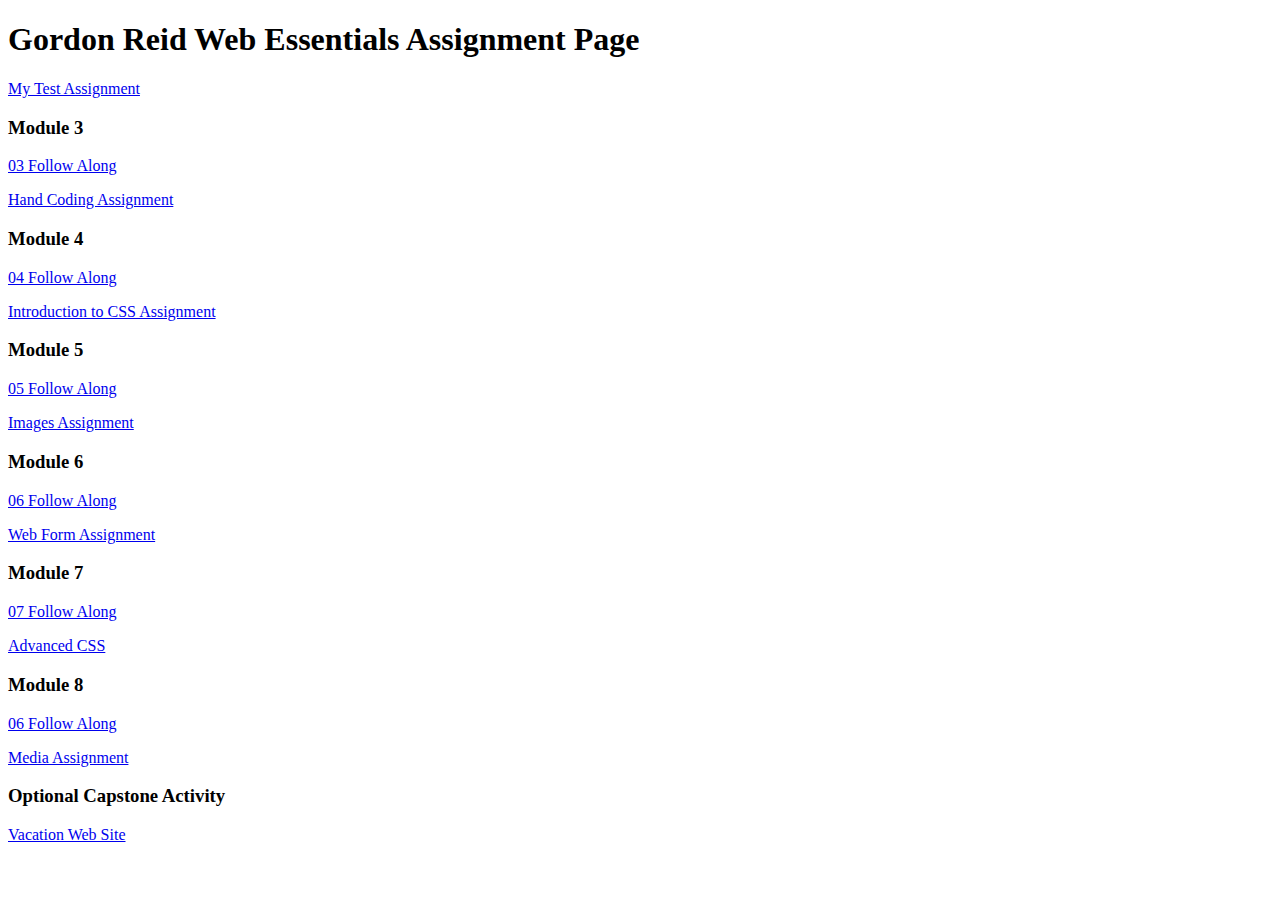
<file: index.html>
<!DOCTYPE html>
<html lang="en">
	<head>
		<meta charset="UTF-8">
		<meta name="viewport" content="width=device-width, initial-scale=1.0">
		<title>dwdd 1600 assignment list page</title>
	</head>
	<body>
		<h1>Gordon Reid Web Essentials Assignment Page</h1>
		<p><a href="01test">My Test Assignment</a></p>
		
		<h3>Module 3</h3>
		<p><a href="03follow-along">03 Follow Along</a></p>
		<p><a href="03hand-coding">Hand Coding Assignment</a></p>
		
		<h3>Module 4</h3>
		<p><a href="04follow-along">04 Follow Along</a></p>
		<p><a href="04intro-css">Introduction to CSS Assignment</a></p>
		
		<h3>Module 5</h3>
		<p><a href="05follow-along">05 Follow Along</a></p>
		<p><a href="05images">Images Assignment</a></p>
		
		<h3>Module 6</h3>
		<p><a href="06follow-along">06 Follow Along</a></p>
		<p><a href="06form">Web Form Assignment</a></p>
		
		<h3>Module 7</h3>
		<p><a href="07follow-along">07 Follow Along</a></p>
		<p><a href="07advanced-css">Advanced CSS</a></p>
		
		<h3>Module 8</h3>
		<p><a href="08follow-along">06 Follow Along</a></p>
		<p><a href="08media">Media Assignment</a></p>
		
		<h3>Optional Capstone Activity</h3>
		<p><a href="vacation">Vacation Web Site</a></p>
	</body>
</html>
</file>
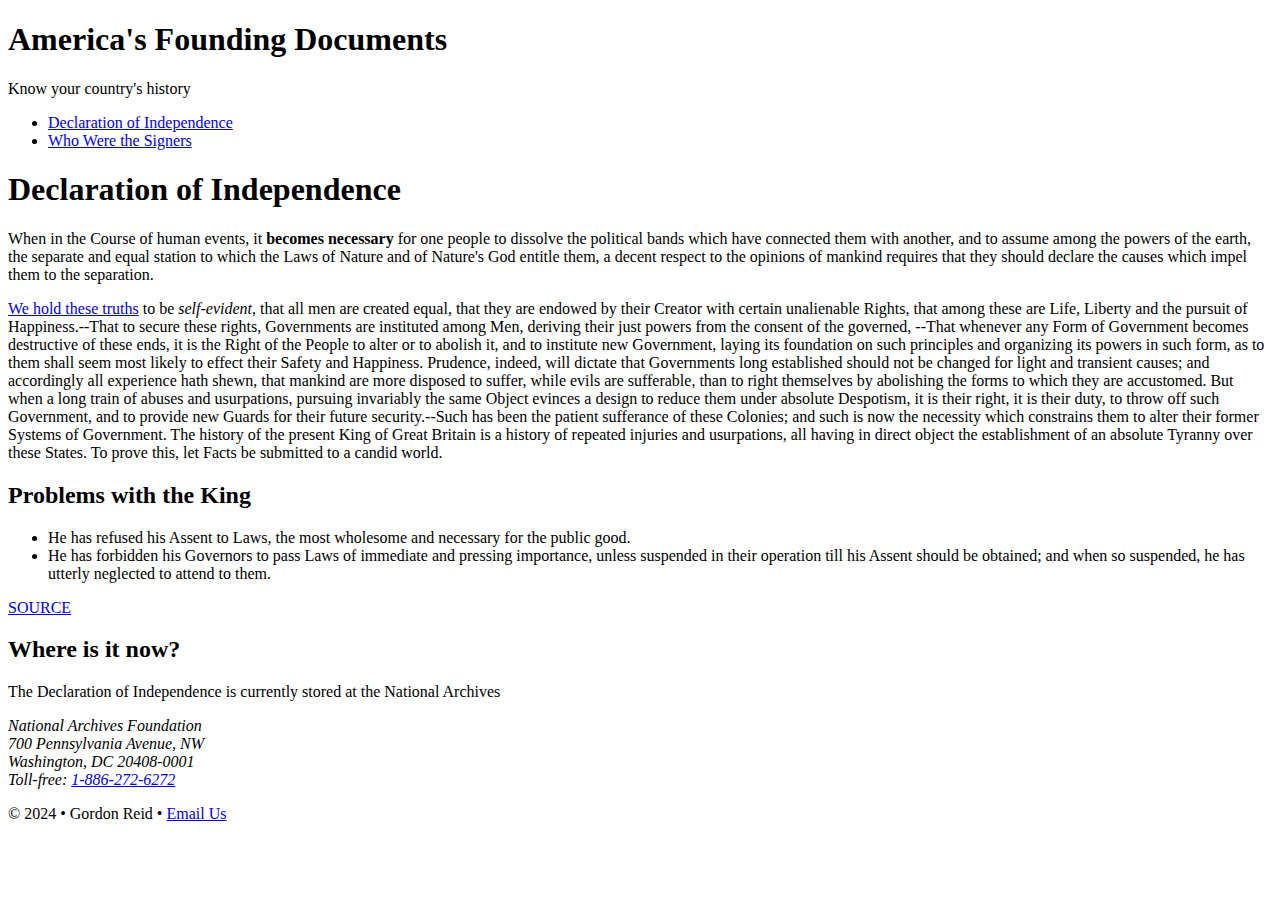
<file: 03follow-along/index.html>
<!doctype html>
<html lang="en">
    <head>
        <title>America's Founding Documents: Home</title>
        <meta name="viewport" content="width=device-width, initial-scale=1">
        <meta charset="UTF-8">
        <meta name="description" content="Learn about the Declartion of Independence of the United States">
        <meta name="author" content="Gordon Reid">
        
    </head>
    <body>
        <!-- Start of the page header -->
        <header>
            <h1>America's Founding Documents</h1>
            <p>Know your country's history</p>
        </header>
        <!-- Start of the page navigation -->
        <nav>
            <ul>
            <li><a href="index.html">Declaration of Independence </a></li>
            <li><a href="signers.html">Who Were the Signers</a></li>
            </ul>
        </nav>
        <!-- Start of the page content -->
        <main>
        <h1>Declaration of Independence</h1>
        <p> When in the Course of human events, it <strong>becomes necessary </strong>  for one people to dissolve the political bands which have connected them with another, and to assume among the powers of the earth, the separate and equal station to which the Laws of Nature and of Nature's God entitle them, a decent respect to the opinions of mankind requires that they should declare the causes which impel them to the separation.</p>
        <p><a href="signers.html#sign">We hold these truths</a> to be <em>self-evident</em>, that all men are created equal, that they are endowed by their Creator with certain unalienable Rights, that among these are Life, Liberty and the pursuit of Happiness.--That to secure these rights, Governments are instituted among Men, deriving their just powers from the consent of the governed, --That whenever any Form of Government becomes destructive of these ends, it is the Right of the People to alter or to abolish it, and to institute new Government, laying its foundation on such principles and organizing its powers in such form, as to them shall seem most likely to effect their Safety and Happiness. Prudence, indeed, will dictate that Governments long established should not be changed for light and transient causes; and accordingly all experience hath shewn, that mankind are more disposed to suffer, while evils are sufferable, than to right themselves by abolishing the forms to which they are accustomed. But when a long train of abuses and usurpations, pursuing invariably the same Object evinces a design to reduce them under absolute Despotism, it is their right, it is their duty, to throw off such Government, and to provide new Guards for their future security.--Such has been the patient sufferance of these Colonies; and such is now the necessity which constrains them to alter their former Systems of Government. The history of the present King of Great Britain is a history of repeated injuries and usurpations, all having in direct object the establishment of an absolute Tyranny over these States. To prove this, let Facts be submitted to a candid world.</p>
            
        <h2>Problems with the King</h2>   
           <ul>
            <li>He has refused his Assent to Laws, the most wholesome and necessary for the public good.

</li>
            <li>He has forbidden his Governors to pass Laws of immediate and pressing importance, unless suspended in their operation till his Assent should be obtained; and when so suspended, he has utterly neglected to attend to them.

</li> 
            </ul> 
            <p><a href="https://www.archives.gov/founding-docs/declaration-transcript" target="_blank" rel="noopener">SOURCE</a></p>
            
        <h2>Where is it now?</h2>
            <p>The Declaration of Independence is currently stored at the National Archives</p>
            <address>
            National Archives Foundation<br>
            700 Pennsylvania Avenue, NW<br>
            Washington, DC 20408-0001<br>
            Toll-free: <a href="tel:8662726272">1-886-272-6272</a>
            </address>
        
        </main>
        <!-- Start of the page footer -->
        <footer>
        <p>&copy; 2024 &bull; Gordon Reid &bull; <a href="mailto:nodrogthegreat45@aol.com">Email Us</a></p>
        </footer>
        
    </body>
</html>
</file>
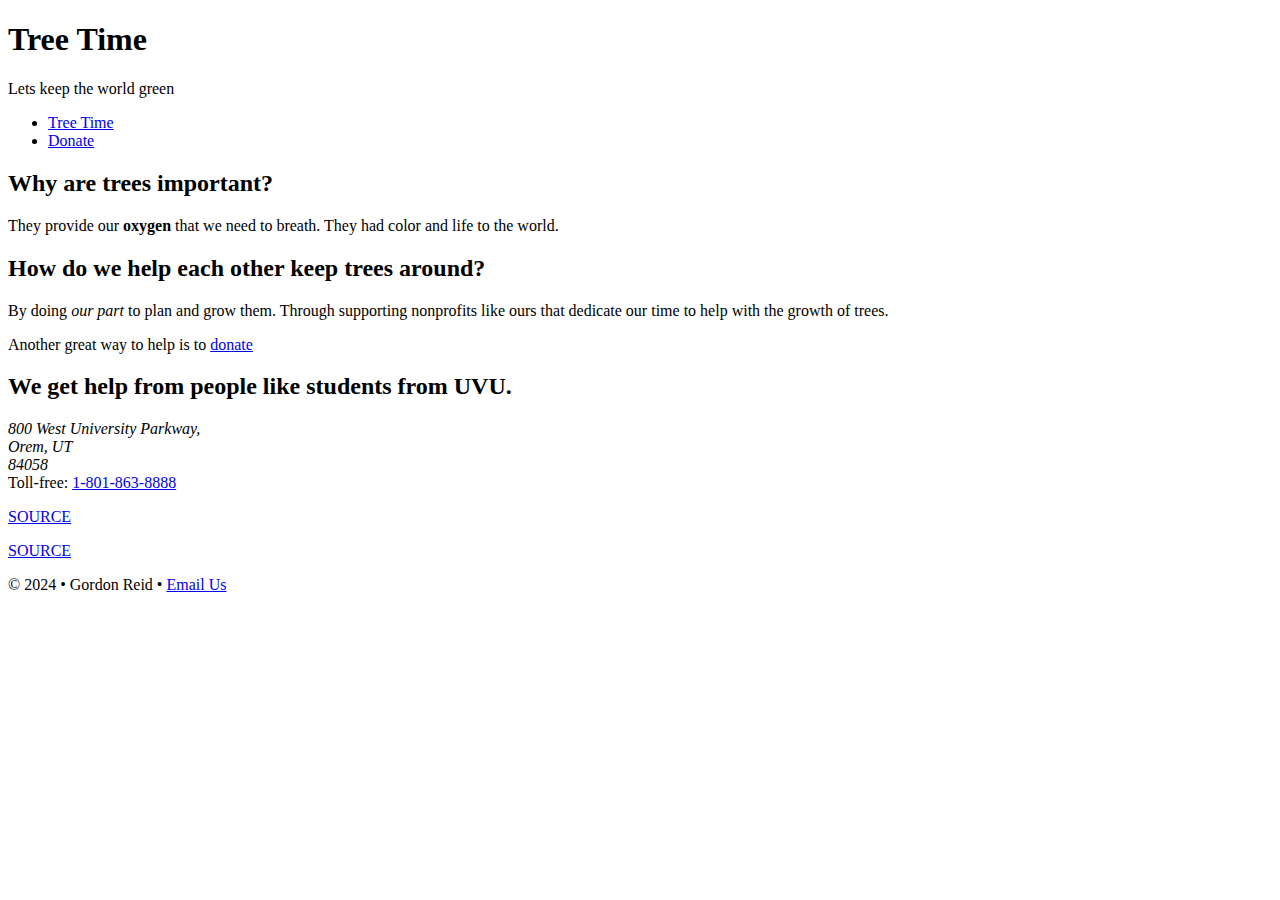
<file: 03hand-coding/index.html>
<!doctype html>
<html lang="en">
    <head>
    <title>Tree Time</title>
        <meta name="viewport" content="width=device-width, initial-scale=1">
        <meta charset="UTF-8">
        <meta name="description" content="Learn about Trees and how to donate to the cause">
        <meta name="author" content="Gordon Reid">
    </head>
    <body>
        <header>
        <h1>Tree Time</h1>
        <p>Lets keep the world green</p>
        </header>
        <nav>
        <ul>
        <li><a href="index.html">Tree Time</a></li>
        <li><a href="donate.html">Donate</a></li>
        </ul>
        </nav>
        <main>
        <h2>Why are trees important?</h2>
            <p>They provide our <strong>oxygen</strong> that we need to breath. They had color and life to the world.</p>
        <h2>How do we help each other keep trees around?</h2>
            <p>By doing <em>our part</em> to plan and grow them. Through supporting nonprofits like ours that dedicate our time to help with the growth of trees.</p>
            <p>Another great way to help is to <a href="donate.html#donate">donate</a></p>
            <!-- Probably going to change the info below later to something more relevent -->
            <h2> We get help from people like students from UVU.
            </h2>
            <address>800 West University Parkway,<br>
                Orem, UT<br>
                84058</address>
             Toll-free: <a href="tel:8662726272">1-801-863-8888</a>
            <p><a href="https://www.uvu.edu/" target="_blank" rel="noopener">SOURCE</a></p>
            <p><a href="https://teamtrees.org/" target="_blank" rel="noopener">SOURCE</a></p>

            
        </main>
        <footer>
        <p>&copy; 2024 &bull; Gordon Reid &bull; <a href="mailto:nodrogthegreat45@aol.com">Email Us</a></p>
        </footer>
    </body>
</html>
</file>
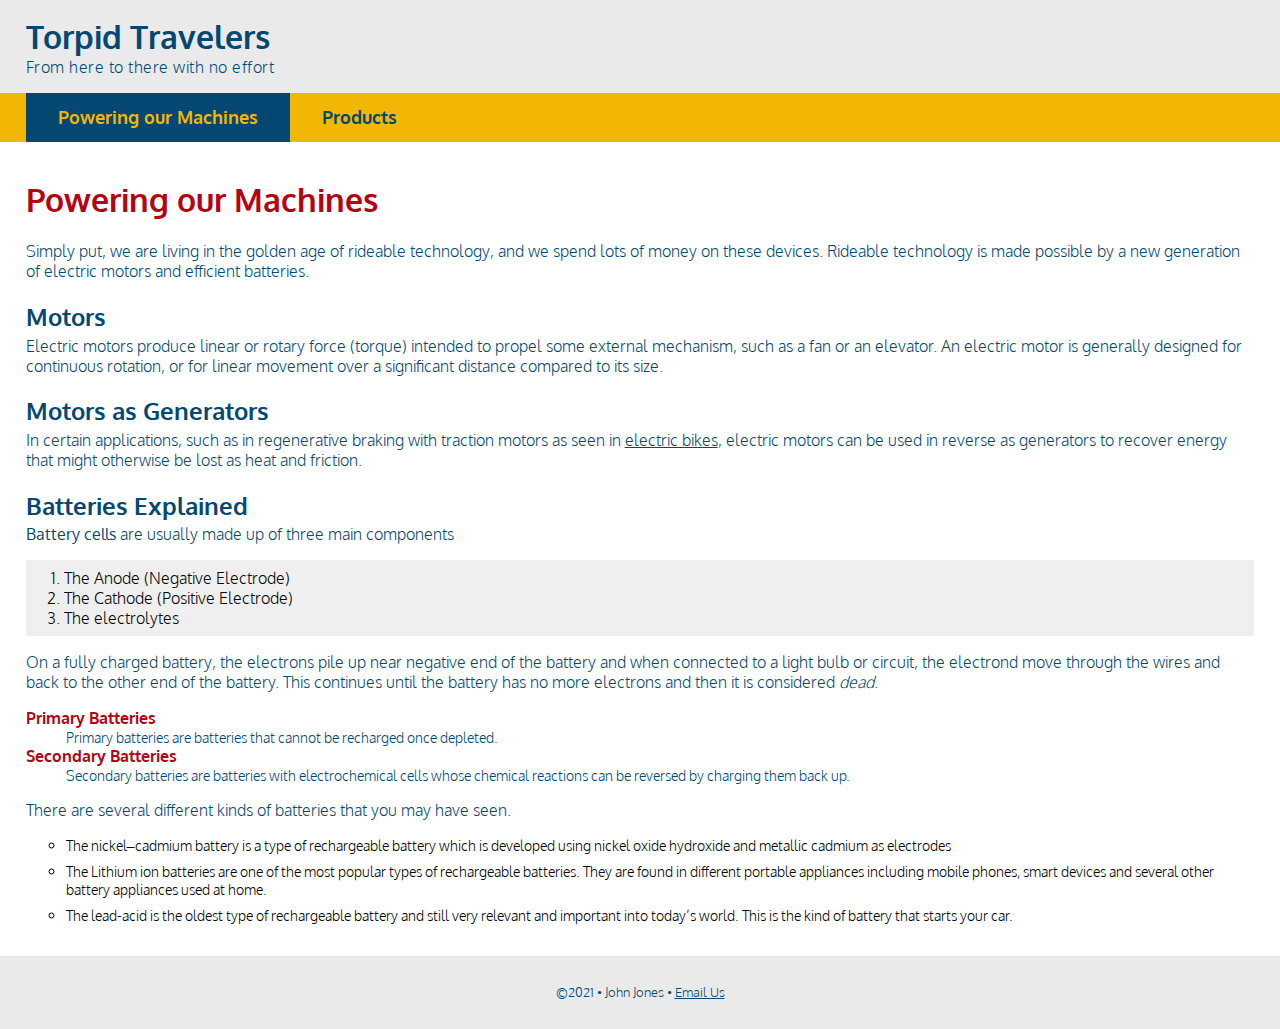
<file: 04follow-along/index.html>
<!doctype html>
<html lang="en">
<head>
    <meta name="description" content="Torpid Travelers is dedicated to helping you get around without breaking a sweat."/>
    <meta charset="UTF-8">
    <title>Torpid Travelers: Powering our Machines</title>
    <link rel="stylesheet" href="traveler.css">
    <link rel="preconnect" href="https://fonts.googleapis.com">
    <link rel="preconnect" href="https://fonts.gstatic.com" crossorigin>
    <link href="https://fonts.googleapis.com/css2?family=Oxygen:wght@300;700&display=swap" rel="stylesheet">
    <meta name="viewport" content="width=device-width, intial-scale=1">
</head>
<body>
    <!-- start the page header -->
    <header>
        <h1>Torpid Travelers</h1>
        <p>From here to there with no effort</p>
    </header>
    
    <!-- start the page navigation -->
    <nav>
        <ul>
            <li class="active"><a href="index.html">Powering our Machines</a></li>
            <li><a href="products.html">Products</a></li>
        </ul>
    </nav>
    
    <!-- start the page main -->
    <main>
        <h1>Powering our Machines</h1>
        <p>Simply put, we are living in the golden age of rideable technology, and we spend lots of money on these devices. Rideable technology  is made possible by a new generation of electric motors and efficient batteries.</p>
        
        <h2>Motors</h2>
        <p>Electric motors produce linear or rotary force (torque) intended to propel some external mechanism, such as a fan or an elevator. An electric motor is generally designed for continuous rotation, or for linear movement over a significant distance compared to its size.</p>
        
        <h2>Motors as Generators</h2>
        <p>In certain applications, such as in regenerative braking with traction motors as seen in <a href="products.html#eb">electric bikes</a>, electric motors can be used in reverse as generators to recover energy that might otherwise be lost as heat and friction.</p>
        
        <h2>Batteries Explained</h2>
        <p><strong>Battery cells</strong> are usually made up of three main components</p>
        <ol>
            <li>The Anode (Negative Electrode)</li>
            <li>The Cathode (Positive Electrode)</li>
            <li>The electrolytes</li>
        </ol>
        <p>On a fully charged battery, the electrons pile up near negative end of the battery and when connected to a light bulb or circuit, the electrond move through the wires and back to the other end of the battery. This continues until the battery has no more electrons and then it is considered <em>dead</em>.</p>
        
        <dl>
            <dt>Primary Batteries</dt>
            <dd>Primary batteries are batteries that cannot be recharged once depleted.</dd>
            <dt>Secondary Batteries</dt>
            <dd>Secondary batteries are batteries with electrochemical cells whose chemical reactions can be reversed by charging them back up.</dd>
        </dl>
        <p>There are several different kinds of batteries that you may have seen.</p>
        <ul>
            <li>The nickel–cadmium battery is a type of rechargeable battery which is developed using nickel oxide hydroxide and metallic cadmium as electrodes</li>
            <li>The Lithium ion batteries are one of the most popular types of rechargeable batteries. They are found in different portable appliances including mobile phones, smart devices and several other battery appliances used at home. </li>
            <li>The lead-acid is the oldest type of rechargeable battery and still very relevant and important into today’s world. This is the kind of battery that starts your car.</li>
        </ul>
    </main>
    
    <!-- start the page footer -->
    <footer>
        <p>&copy;2021 &bull; John Jones &bull; <a href="mailto:zen@gmail.com">Email Us</a> </p>
    </footer>
</body>
</html>
</file>
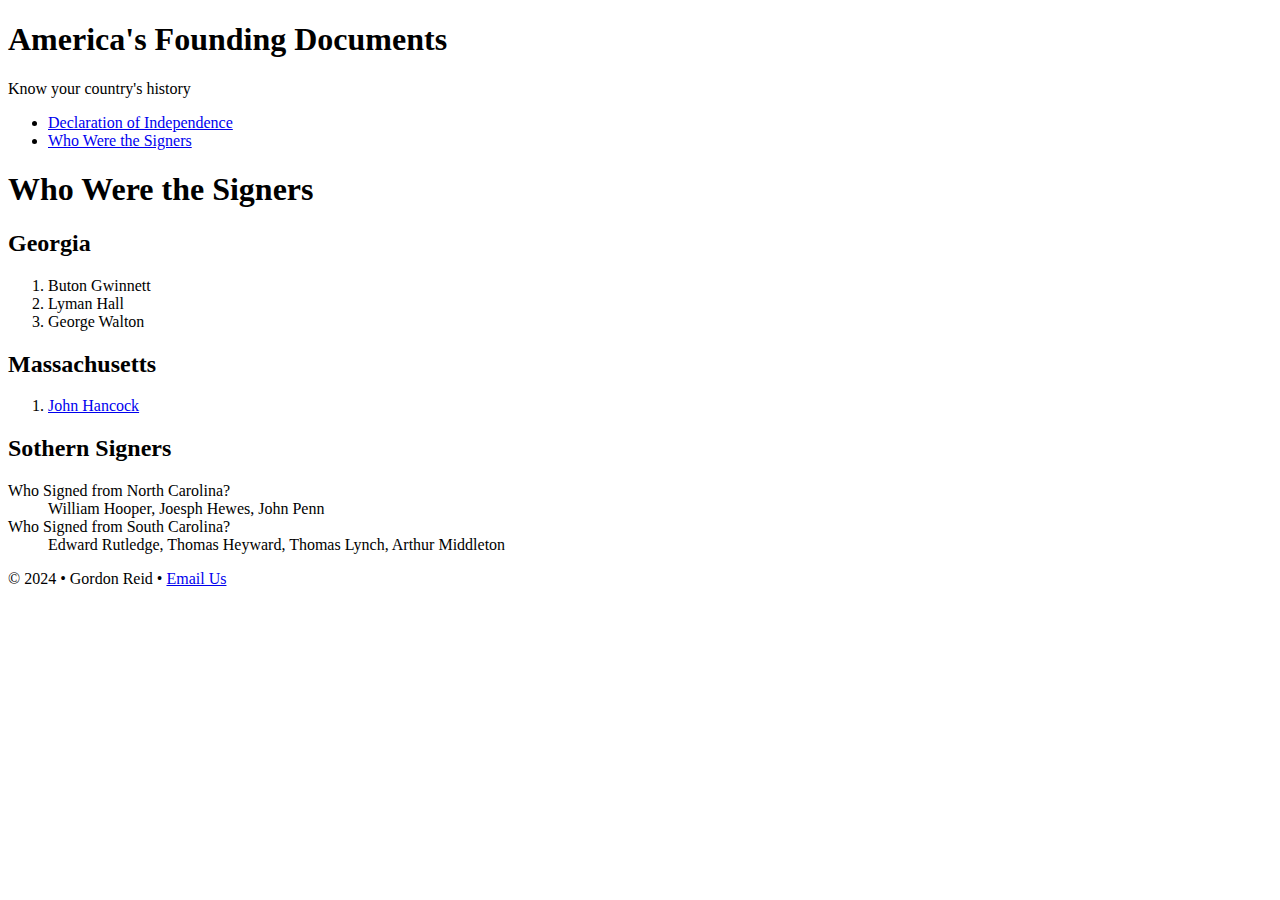
<file: 03follow-along/signers.html>
<!doctype html>
<html lang="en">
    <head>
        <title>America's Founding Documents: Signers</title>
        <meta name="viewport" content="width=device-width, initial-scale=1">
        <meta charset="UTF-8">
        <meta name="description" content="Learn about the Declartion of Independence of the United States">
        <meta name="author" content="Gordon Reid">
        
    </head>
    <body>
        <!-- Start of the page header -->
        <header>
            <h1>America's Founding Documents</h1>
            <p>Know your country's history</p>
        </header>
        <!-- Start of the page navigation -->
        <nav>
            <ul>
            <li><a href="index.html">Declaration of Independence </a></li>
            <li><a href="signers.html">Who Were the Signers</a></li>
            </ul>
        </nav>
        <!-- Start of the page content -->
        <main>
        <h1 id="sign">Who Were the Signers</h1>
            <h2>Georgia</h2>
            <ol>
                <li>Buton Gwinnett</li>
                <li>Lyman Hall</li>
                <li>George Walton</li>
            </ol>
            <h2>Massachusetts</h2>
            <ol>
                <li><a href="https://en.wikipedia.org/wiki/John_Hancock" target="_blank" rel="noopener">John Hancock</a></li>
            </ol>
            
            <h2>Sothern Signers</h2>
            <dl>
                <dt>Who Signed from North Carolina?</dt>
                <dd>William Hooper, Joesph Hewes, John Penn</dd>
                <dt>Who Signed from South Carolina?</dt>
                <dd>Edward Rutledge, Thomas Heyward, Thomas Lynch, Arthur Middleton</dd>
            </dl>
        </main>
        <!-- Start of the page footer -->
        <footer>
        <p>&copy; 2024 &bull; Gordon Reid &bull; <a href="mailto:nodrogthegreat45@aol.com">Email Us</a></p>
        </footer>
        
    </body>
</html>
</file>
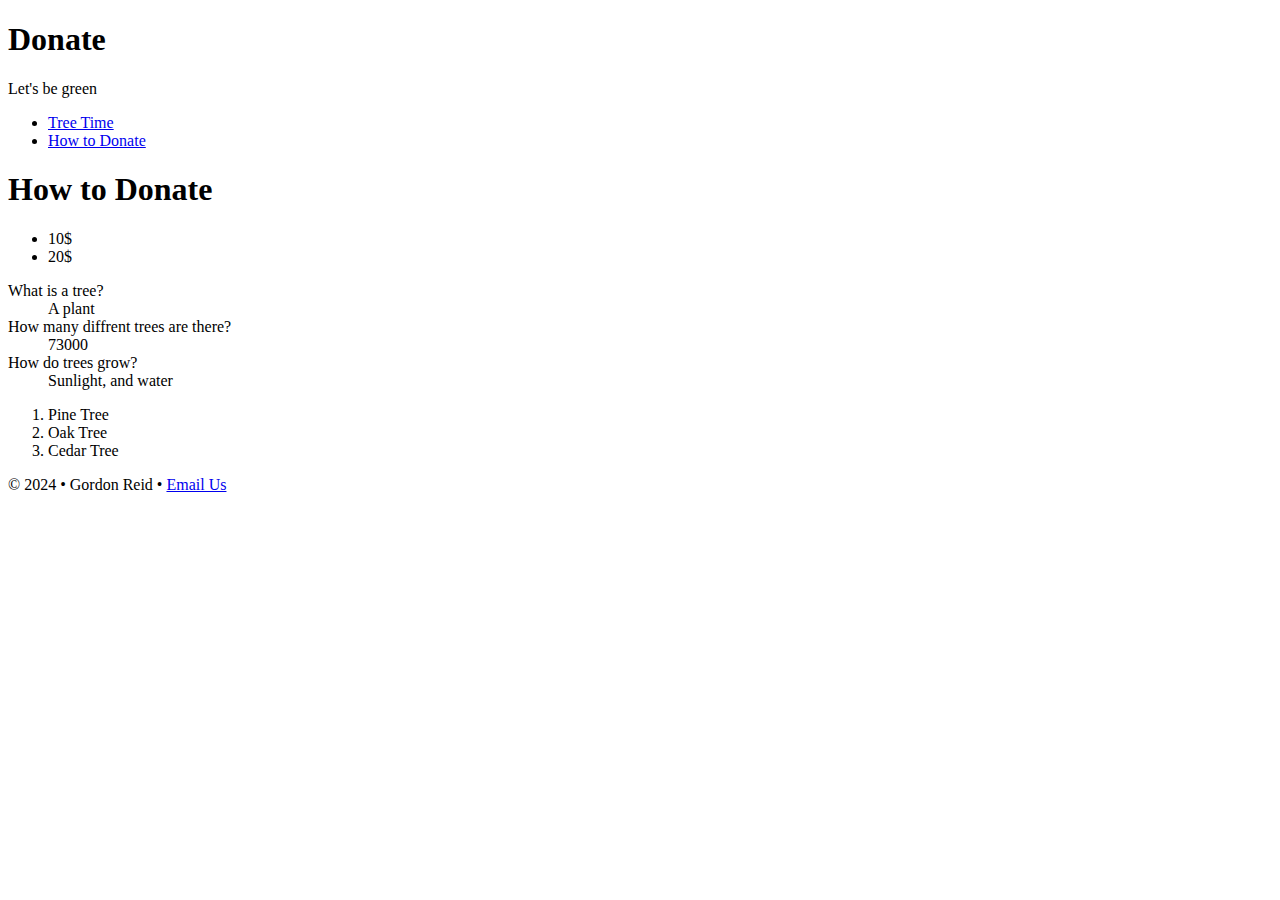
<file: 03hand-coding/donate.html>
<!doctype html>
<html lang="en">
    <head>
        <title>Tree Time: Donate</title>
        <meta name="viewport" content="width=device-width, initial-scale=1">
        <meta charset="UTF-8">
        <meta name="description" content="Learn about Trees and how to donate to the cause">
        <meta name="author" content="Gordon Reid">
        
    </head>
    <body>
        <header>
            <h1>Donate</h1>
            <p>Let's be green</p>
        </header>
        <nav>
            <ul>
            <li><a href="index.html">Tree Time </a></li>
            <li><a href="donate.html">How to Donate</a></li>
            </ul>
        </nav>
        <main>
        <h1 id="donate">How to Donate</h1>
        <!-- Going to have the lists here -->
        <ul>
            <li>10$</li>
            <li>20$</li>
            </ul>    
             <dl>
                <dt>What is a tree?</dt>
                <dd>A plant</dd>
                <dt>How many diffrent trees are there?</dt>
                 <dd>73000</dd>
                <dt>How do trees grow?</dt>
                <dd>Sunlight, and water</dd>
            </dl>
            <ol>
                <li>Pine Tree</li>
                <li>Oak Tree</li>
                <li>Cedar Tree</li>
            </ol>
        </main>
        <footer>
        <p>&copy; 2024 &bull; Gordon Reid &bull; <a href="mailto:nodrogthegreat45@aol.com">Email Us</a></p>
        </footer>
        
    </body>
</html>
</file>
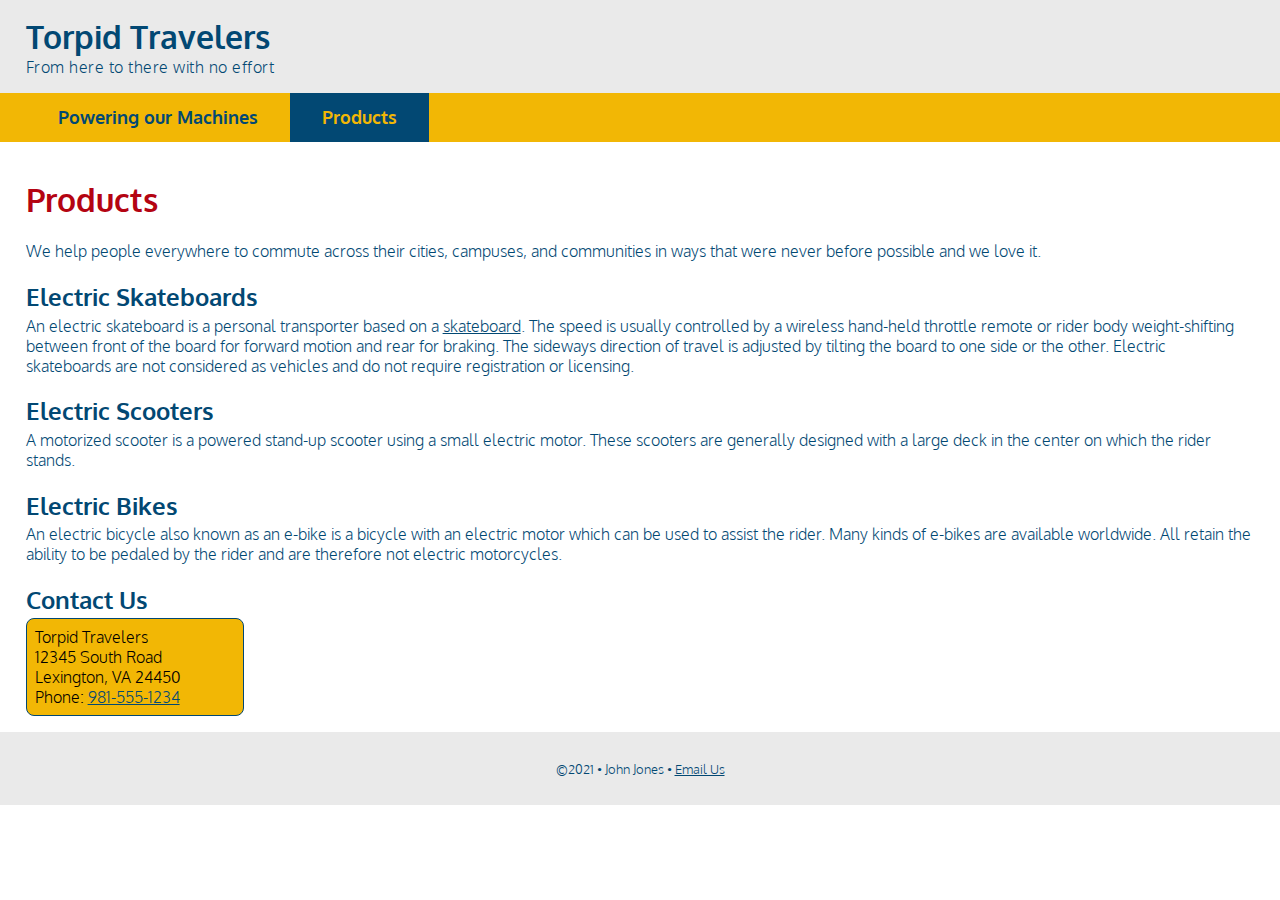
<file: 04follow-along/products.html>
<!doctype html>
<html lang="en">
<head>
    <meta name="description" content="Torpid Travelers products help you get around."/>
    <meta charset="UTF-8">
    <title>Torpid Travelers: Products</title>
    <link rel="stylesheet" href="traveler.css">
    <link rel="preconnect" href="https://fonts.googleapis.com">
    <link rel="preconnect" href="https://fonts.gstatic.com" crossorigin>
    <link href="https://fonts.googleapis.com/css2?family=Oxygen:wght@300;700&display=swap" rel="stylesheet">
    <meta name="viewport" content="width=device-width, intial-scale=1">

</head>
<body>
    <!-- start the page header -->
    <header>
        <h1>Torpid Travelers</h1>
        <p>From here to there with no effort</p>
    </header>
    
    <!-- start the page navigation -->
    <nav>
        <ul>
            <li><a href="index.html">Powering our Machines</a></li>
            <li class="active"><a href="products.html">Products</a></li>
        </ul>
    </nav>
    
    <!-- start the page main -->
    <main>
        <h1>Products</h1>
        <p>We help people everywhere to commute across their cities, campuses, and communities in ways that were never before possible and we love it.</p>
        
        <h2>Electric Skateboards</h2>
        <p>An electric skateboard is a personal transporter based on a <a href="https://www.skatewarehouse.com/decks.html" target="_blank" rel="nofollow">skateboard</a>. The speed is usually controlled by a wireless hand-held throttle remote or rider body weight-shifting between front of the board for forward motion and rear for braking. The sideways direction of travel is adjusted by tilting the board to one side or the other. Electric skateboards are not considered as vehicles and do not require registration or licensing.</p>
        
        <h2>Electric Scooters</h2>
        <p>A motorized scooter is a powered stand-up scooter using a small electric motor. These scooters are generally designed with a large deck in the center on which the rider stands.</p>
        
        <h2 id="eb">Electric Bikes</h2>
        <p>An electric bicycle also known as an e-bike is a bicycle with an electric motor which can be used to assist the rider. Many kinds of e-bikes are available worldwide. All retain the ability to be pedaled by the rider and are therefore not electric motorcycles.</p>
        
        
        <h2>Contact Us</h2>
        <address>
            Torpid Travelers<br>
            12345 South Road<br>
            Lexington, VA 24450<br>
            Phone: <a href="tel:9815551234">981-555-1234</a>
        </address>
        
    </main>
    
    <!-- start the page footer -->
    <footer>
        <p>&copy;2021 &bull; John Jones &bull; <a href="mailto:zen@gmail.com">Email Us</a> </p>
    </footer>
</body>
</html>
</file>
<file: 04follow-along/traveler.css>
body {
font-family: 'Oxygen', sans-serif;
font-size: 16px;
font-weight: 300;
margin: 0;
}

/* Header Stuff Here*/
header{
    background-color: #eaeaea;
    padding: 1rem 2vw;
}
header h1 {
    margin: 0;
    color: #024873;
}
header p {
    margin: 0;
    color: #024873;
    letter-spacing: .5px;
}


/* nav stuff goes here */
nav {
    background-color: #F2B705;
}
nav ul {
    list-style-type: none;
    padding: 0 2vw;
    margin: 0;
    display: flex;
}
nav a {
    font-size: 1.1rem;
    text-decoration: none;
    color: #024873;
    font-weight: 700;
    display: block;
    padding: .83rem 2rem;
}
nav li.active a {
    background-color: #024873;
    color: #F2B705;
}
nav a:hover {
    color: white;
}

/* stuff for the main */
main {
    padding: 1rem 2vw;
}
main h1 {
    color: #b40412;
    font-size: 2rem;
}

main h2 {
    color: #024873;
    margin-bottom: .2rem;
}

main p {
    color: #024873;
    margin: 0 0 .3rem 0;
}

main ol {
    padding: .5rem 3vw;
    background-color: #efefef;
}

main dl dt {
    color: #b40412;
    font-weight: 700;
}

main dl dd {
    color: #024873;
    font-size: .9rem;
}

main ul {
    list-style-type: circle;
}

main ul li {
    line-height: 125%;
    margin-bottom: .5rem;
    font-size: .9rem;
}

main address {
    font-style: normal;
    background-color: #f2b705;
    padding: .5rem;
    width: 12.5rem;
    border: 1px solid #024873;
    border-radius: .5rem;
}

main a {
    color: #024873;
}

main a:hover {
    color: rgb(239,0,24);
}

/* Footer Stuff Here */
footer {
    background-color: #eaeaea;
    text-align: center;
    color: #024873;
    padding: 1rem 0;
    font-size: .8rem;
}
footer a {
     color: #024873;
}
</file>
